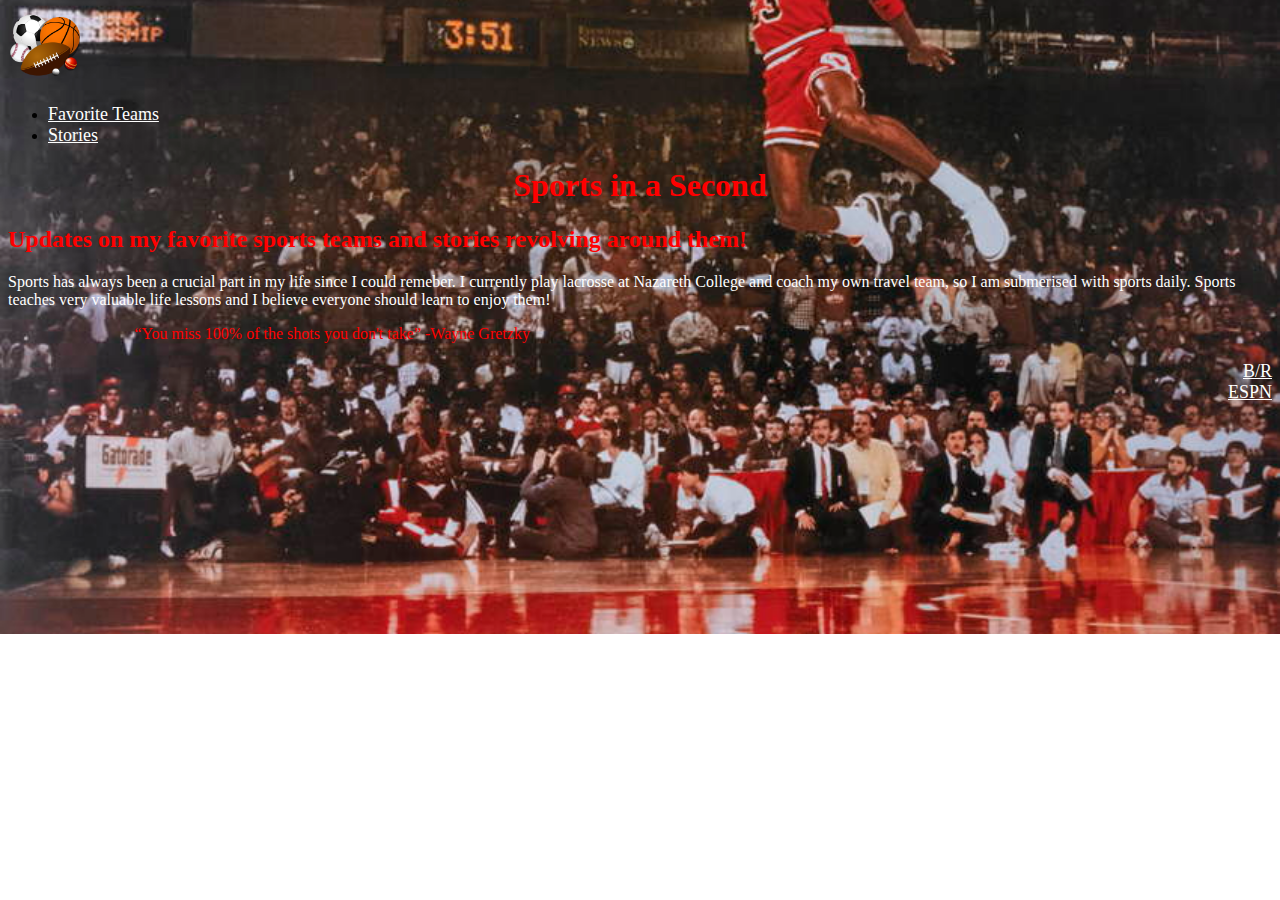
<file: index.html>
<!DOCTYPE html>
<html lang="en">

<head>
    <meta charset="utf-8">
    <title>Sports in a Second</title>
    <link rel="stylesheet" type="text/css" href="css/styles.css">

    <style>
        Body {
            background-image: url(Images/jordan.jpg);
            background-repeat: no-repeat;
            height: 100%;
            background-position: center;
            background-size: cover
        }
    </style>

</head>


<body>

    <header>
        <nav>
            <a href="index.html"> <img src="Images/sports.png" alt="Sports" height="75"> </a>
            <ul>
                <li><a href="favorites.html">Favorite Teams</a></li>
                <li><a href="stories.html">Stories</a></li>
            </ul>
        </nav>
    </header>

    <main>
        <h1 class="homepagered">Sports in a Second</h1>
        <h2 class="homepagered">Updates on my favorite sports teams and stories revolving around them!</h2>

        <p class="icy">Sports has always been a crucial part in my life since I could remeber. I currently play lacrosse at Nazareth College and coach my own travel team, so I am submerised with sports daily. Sports teaches very valuable life lessons and I believe everyone should learn to enjoy them!</p>


        <p class="homepagered" style="margin: auto; width: 80%"><q>You miss 100% of the shots you don't take</q> -Wayne Gretzky</p>


    </main>



    <footer>
        <br><a href="https://bleacherreport.com/" target="_blank">B/R</a>
        <br><a href="http://www.espn.com/" target="_blank">ESPN</a>
    </footer>


</body>

</html>
</file>
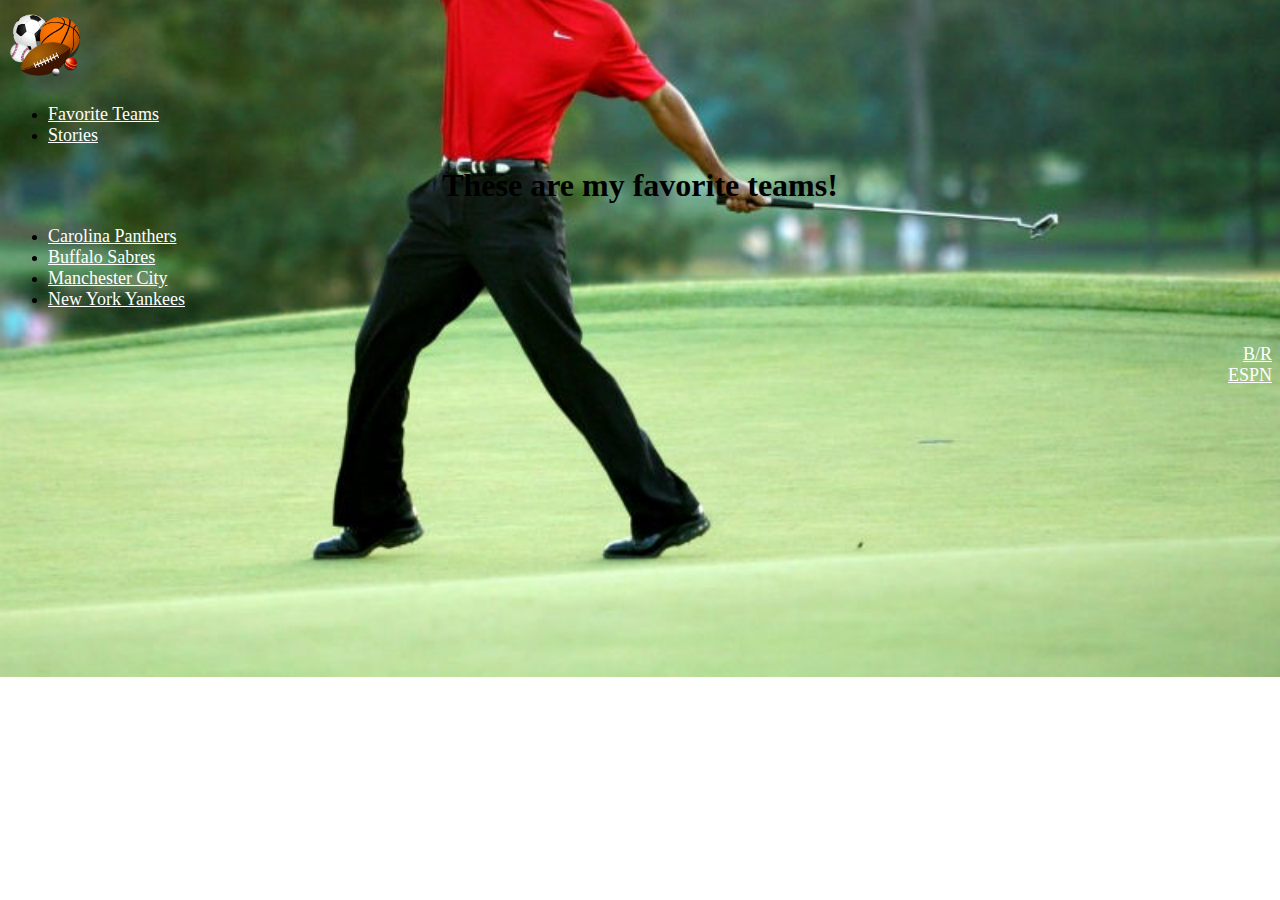
<file: favorites.html>
<!DOCTYPE html>
<html lang="en">

<head>
    <meta charset="utf-8">
    <title>Favorites</title>
    <link rel="stylesheet" type="text/css" href="css/styles.css">

    <style>
        Body {
            background-image: url(Images/tiger%20fist%20pump.jpg);
            background-repeat: no-repeat;
            height: 100%;
            background-position: center;
            background-size: cover;
        }

    </style>

</head>



<body>

    <header>
        <nav>
            <a href="index.html"> <img src="Images/sports.png" alt="Sports" height="75"> </a>
            <ul>
                <li><a href="favorites.html">Favorite Teams</a></li>
                <li><a href="stories.html">Stories</a></li>
            </ul>
        </nav>
    </header>

    <main>
        <h1 class="cis260special">These are my favorite teams!</h1>

        <ul>
            <li> <a href="https://www.panthers.com" target="_blank">Carolina Panthers</a></li>
            <li> <a href="https://www.nhl.com/sabres" target="_blank">Buffalo Sabres</a></li>
            <li> <a href="https://www.mancity.com" target="_blank">Manchester City</a></li>
            <li> <a href="https://www.mlb.com/yankees" target="_blank">New York Yankees</a></li>
        </ul>

    </main>


    <footer>
        <br><a href="https://bleacherreport.com/" target="_blank">B/R</a>
        <br><a href="http://www.espn.com/" target="_blank">ESPN</a>
    </footer>


</body>

</html>
</file>
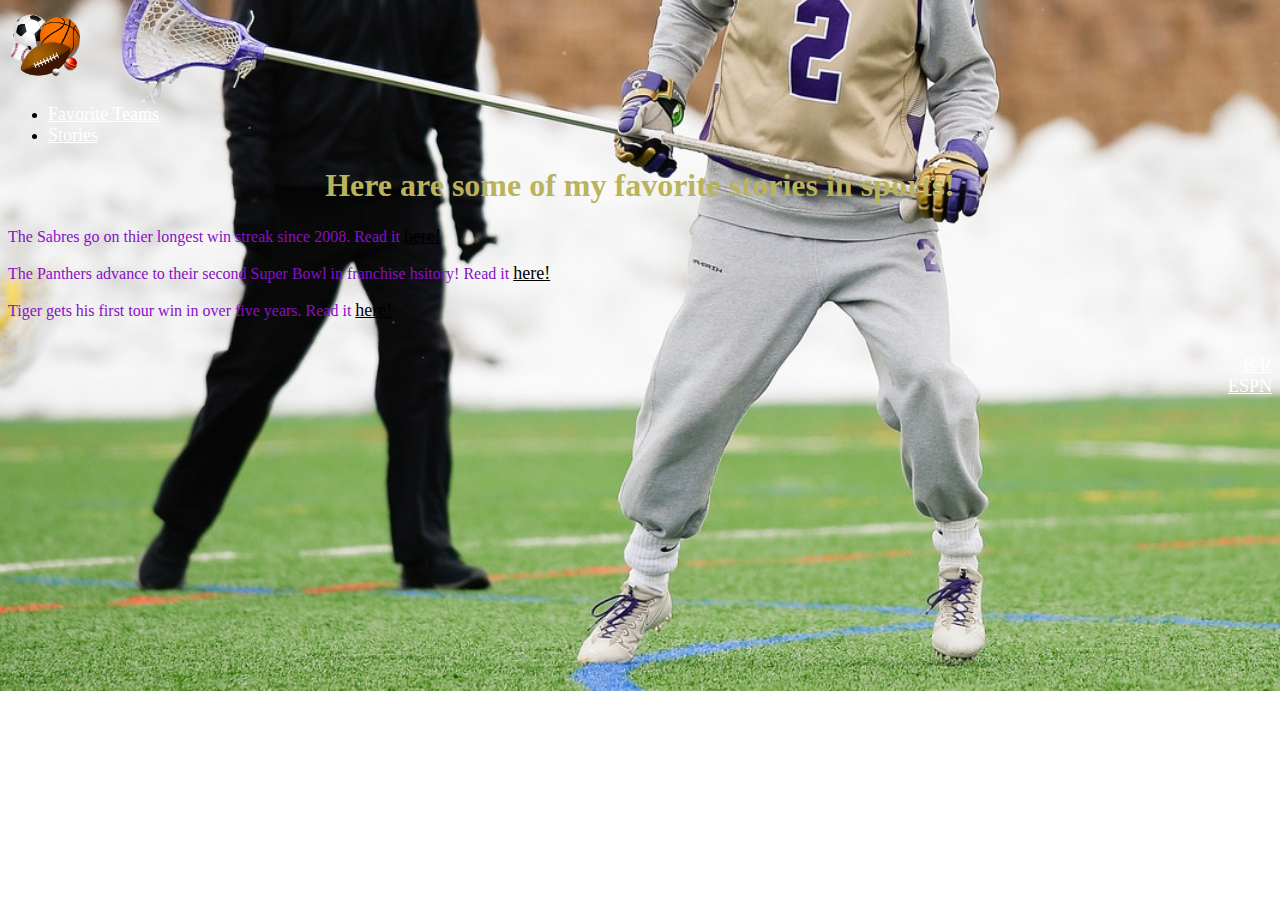
<file: stories.html>
<!DOCTYPE html>
<html lang="en">

<head>
    <meta charset="utf-8">
    <title>Stories</title>
    <link rel="stylesheet" type="text/css" href="css/styles.css">

    <style>
        Body {
            background-image: url(Images/nazlax.jpg);
            background-repeat: no-repeat;
            height: 100%;
            background-position: center;
            background-size: cover
        }

    </style>

</head>



<body>

    <header>
        <nav>
            <a href="index.html"> <img src="Images/sports.png" alt="Sports" height="75"> </a>
            <ul>
                <li><a href="favorites.html">Favorite Teams</a></li>
                <li><a href="stories.html">Stories</a></li>
            </ul>
        </nav>
    </header>

    <main>
        <h1 class="nazgold">Here are some of my favorite stories in sports!</h1>

    </main>

    <p class="nazpurple">The Sabres go on thier longest win streak since 2008. Read it <a href="https://www.forbes.com/sites/carolschram/2018/11/26/the-buffalo-sabres-ride-a-9-game-winning-streak-to-the-top-of-the-nhl-standings/#7134f4e48ffe" target="_blank" class="cis260special">here!</a></p>

    <p class="nazpurple"> The Panthers advance to their second Super Bowl in franchise hsitory! Read it <a href="http://www.nfl.com/news/story/0ap3000000627899/article/panthers-stomp-cardinals-advance-to-super-bowl-50" target="_blank" class="cis260special">here!</a></p>

    <p class="nazpurple">Tiger gets his first tour win in over five years. Read it <a href="https://www.cbssports.com/golf/news/2018-tour-championship-leaderboard-tiger-woods-wins-thrilling-golf-world-with-first-victory-in-five-years/" target="_blank" class="cis260special">here!</a></p>


    <footer>
        <br><a href="https://bleacherreport.com/" target="_blank">B/R</a>
        <br><a href="http://www.espn.com/" target="_blank">ESPN</a>
    </footer>


</body>

</html>
</file>
<file: css/styles.css>
.cis260special {
    color: black;      
}

.homepagered {
    color: red;
}

#cis-special-parent a {
    color: #90622c;    
}

#context p {
    color: orange;
}

a {
    color: white;
    font-size: 18px;
}

.icy {
    color: white;
}

h1 {
    text-align: center;
}

footer {
    text-align: right;
}

body {
    background-repeat: no-repeat;      
}

.nazpurple {
    color: #8710c6;
}

.nazgold {
    color: #bab35b;
}
</file>
